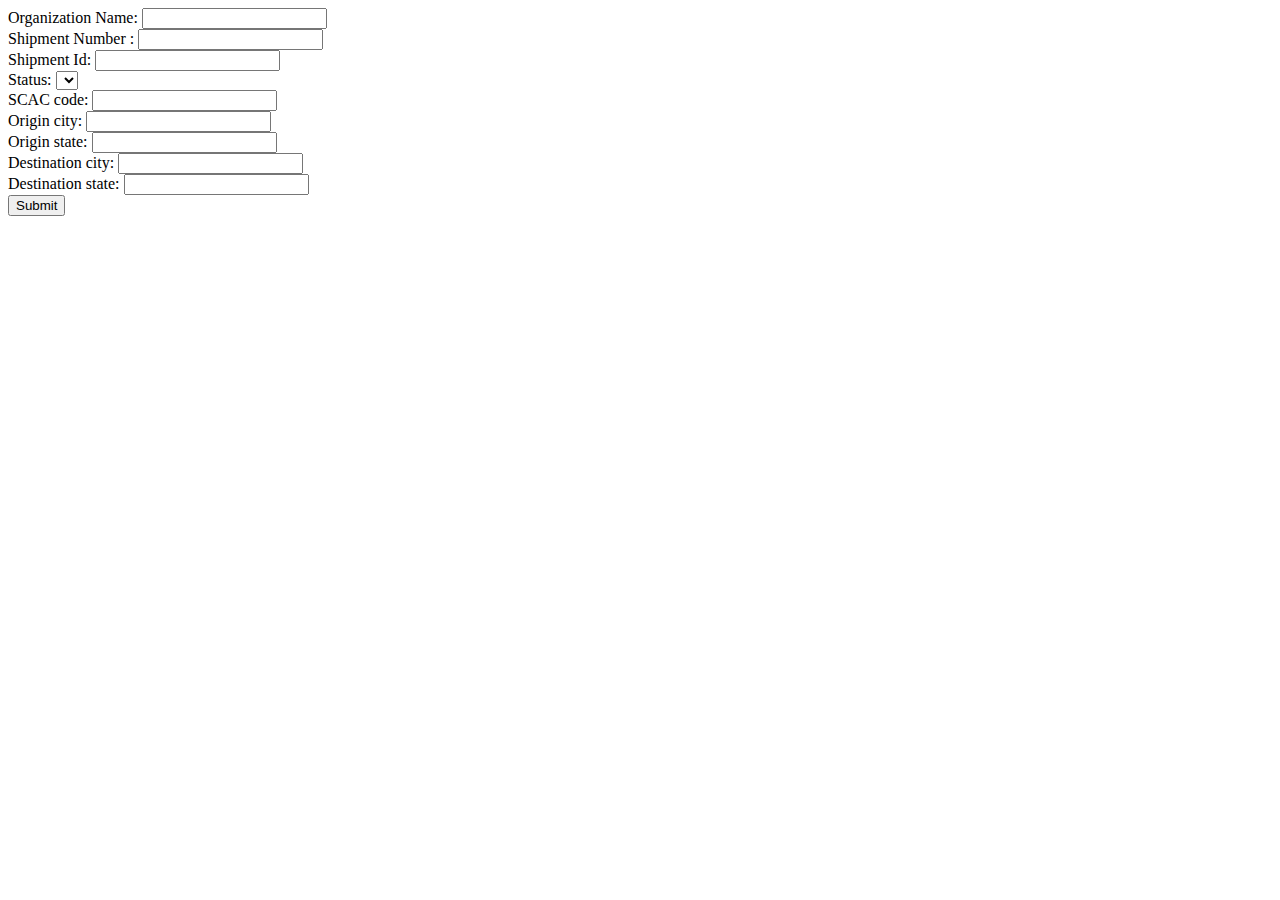
<file: src/main/resources/templates/shipments/addNewShipment.html>
<!DOCTYPE html>
<html lang="en" xmlns:th="http://www.thymeleaf.org">
<head>
    <meta charset="UTF-8"/>
    <title>Welcome Page</title>
    <link th:href="@{/styles/shipmentEditFormStyles.css}" rel="stylesheet" />
</head>

<body>  

    <form  th:object="${shipment}" th:action="@{'/shipments/saveNew'} " method="post">
        <div class="shpm">

            <div>
                <label>Organization Name:</label>
                <input type="text" th:field="*{organizationName}"/>
            </div>

           <div>
                <label>Shipment Number :</label>
                <input type="text" th:field="*{shipmentNumber}"/>
            </div>            

            <div>
                <label>Shipment Id:</label>
                <input type="text" th:field="*{shipmentID}"/>
            </div>
    
            <div>
                <label>Status:</label>
                <select th:field="*{status}">
                    <option th:each="stat : ${statuses}" th:value="${{stat}}" th:text="${stat}">
                </select>
            </div> 

            <div>
                <label>SCAC code:</label>
                <input type="text" th:field="*{scac}"/> 
            </div>

            <div>
                <label>Origin city:</label>
                <input type="text" th:field="*{originCity}"/>
            </div>

            <div>
                <label>Origin state:</label>
                <input type="text" th:field="*{originState}"/>
            </div>
    
            <div>
                <label>Destination city:</label>
                <input type="text" th:field="*{destinationCity}"/>
            </div>

            <div>
                <label>Destination state:</label>
                <input type="text" th:field="*{destinationState}"/>
            </div>

            <button type="submit">Submit</button>
            
        </div>
    </form>
</body>
</html>
</file>
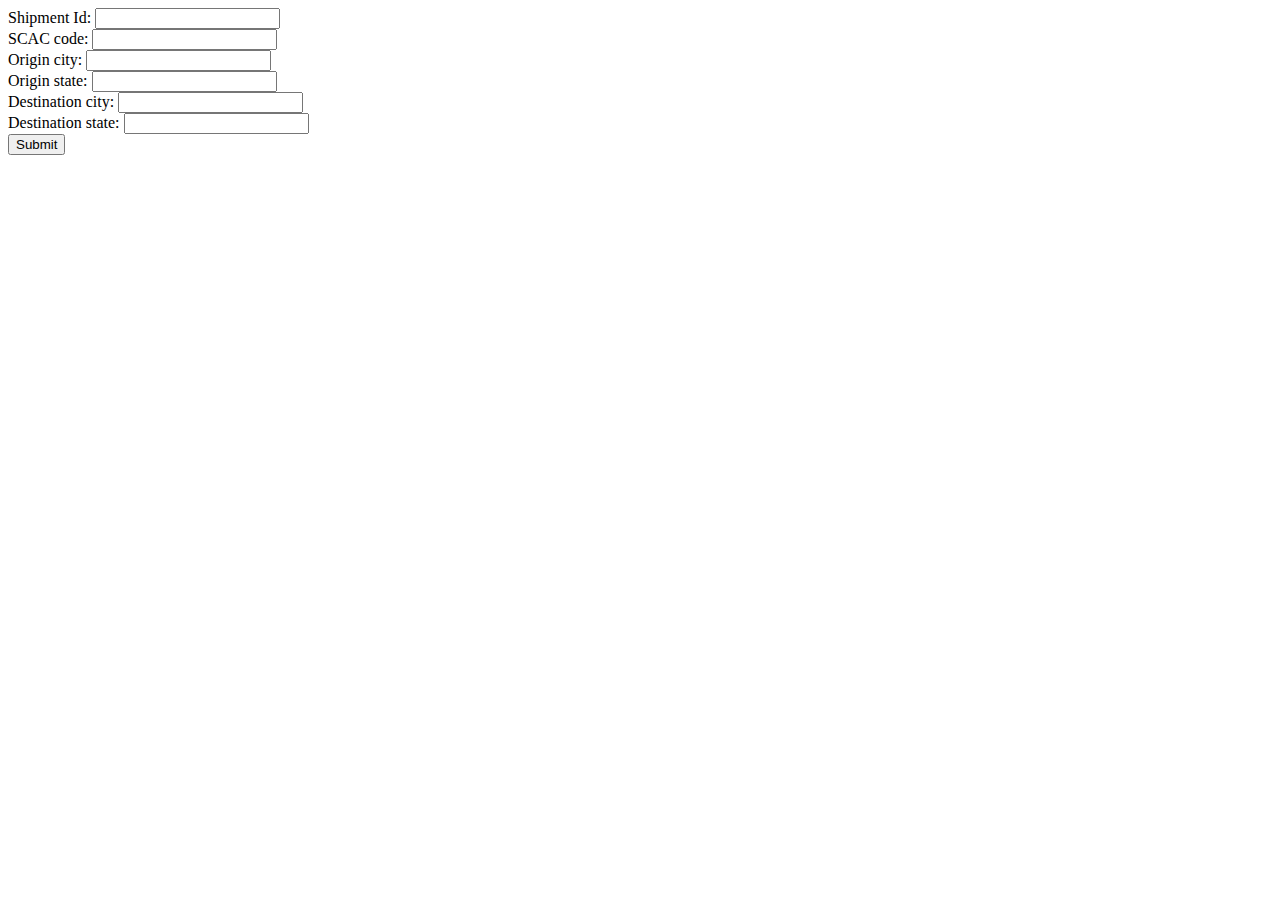
<file: src/main/resources/templates/shipments/shipmentEditForm.html>
<!DOCTYPE html>
<html lang="en" xmlns:th="http://www.thymeleaf.org">
<head>
    <meta charset="UTF-8"/>
    <title>Welcome Page</title>
    <link th:href="@{/styles/shipmentEditFormStyles.css}" rel="stylesheet" />
</head>

<body>  

    <form  th:object="${shipment}" th:action="@{'/shipments/' + ${shipment.id} + '/save'} " method="post">
        <div class="shpm">
            <div>
                <label>Shipment Id:</label>
                <input type="text" th:field="*{shipmentID}"/>
            </div>
    
            <div>
                <label>SCAC code:</label>
                <input type="text" th:field="*{scac}"/> 
            </div>

            <div>
                <label>Origin city:</label>
                <input type="text" th:field="*{originCity}"/>
            </div>

            <div>
                <label>Origin state:</label>
                <input type="text" th:field="*{originState}"/>
            </div>
    
            <div>
                <label>Destination city:</label>
                <input type="text" th:field="*{destinationCity}"/>
            </div>

            <div>
                <label>Destination state:</label>
                <input type="text" th:field="*{destinationState}"/>
            </div>

            <button type="submit">Submit</button>
            
        </div>
    </form>
</body>
</html>
</file>
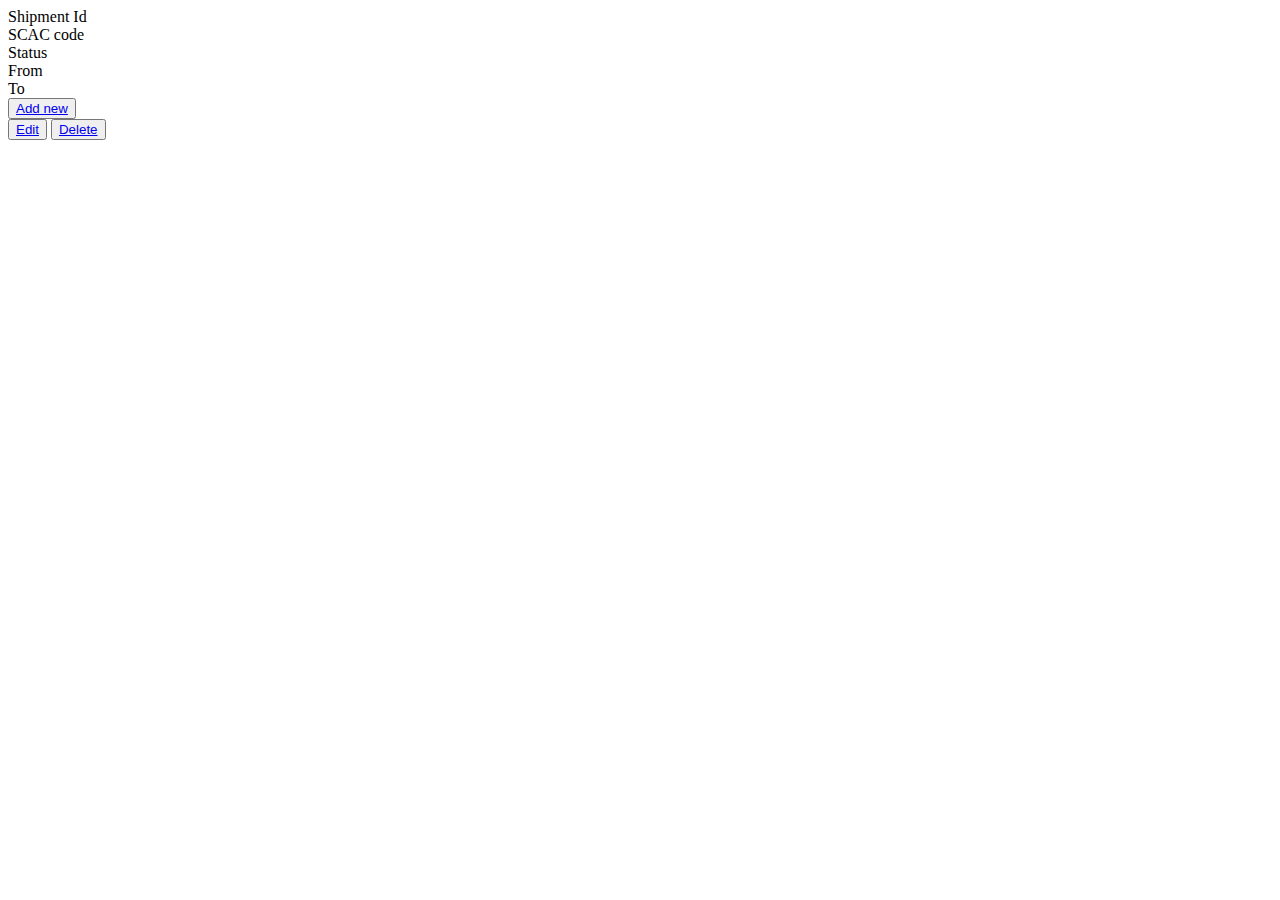
<file: src/main/resources/templates/shipments/shipmentList.html>
<!DOCTYPE html>
<html lang="en" xmlns:th="http://www.thymeleaf.org">
<head>
    <meta charset="UTF-8"/>
    <title>Welcome Page</title>
    <link th:href="@{/styles/shipmentListStyles.css}" rel="stylesheet" />
</head>

<body>  

    <div class="header">
        <div>Shipment Id</div>
        <div>SCAC code</div>
        <div>Status</div>
        <div>From</div>
        <div>To</div>
        <!-- <button><a href="#" th:object="${shipment}" th:href="@{'/shipments/' + ${shipment} + '/addNew'}">Add new</a></button> -->

        <button><a href="#" th:href="@{'/shipments/addNew'}">Add new</a></button>
    </div>

    <div class="shpm" th:each="shipment : ${shipments}">
        <div th:text="${shipment.shipmentID}"></div>
        <div th:text="${shipment.scac}"></div>
        <div th:text="${shipment.status}"></div>
        <div th:text="${shipment.originCity + ' ' + shipment.originState}"></div>
        <div th:text="${shipment.destinationCity + ' ' + shipment.destinationState}"></div>

        <button> <a href="#" th:href="@{'/shipments/' + ${shipment.id} + '/edit'}">Edit</a> </button>
        <button> <a href="#" th:href="@{'/shipments/' + ${shipment.id} + '/delete'}">Delete</a> </button>
    </div>

</body>
</html>
</file>
